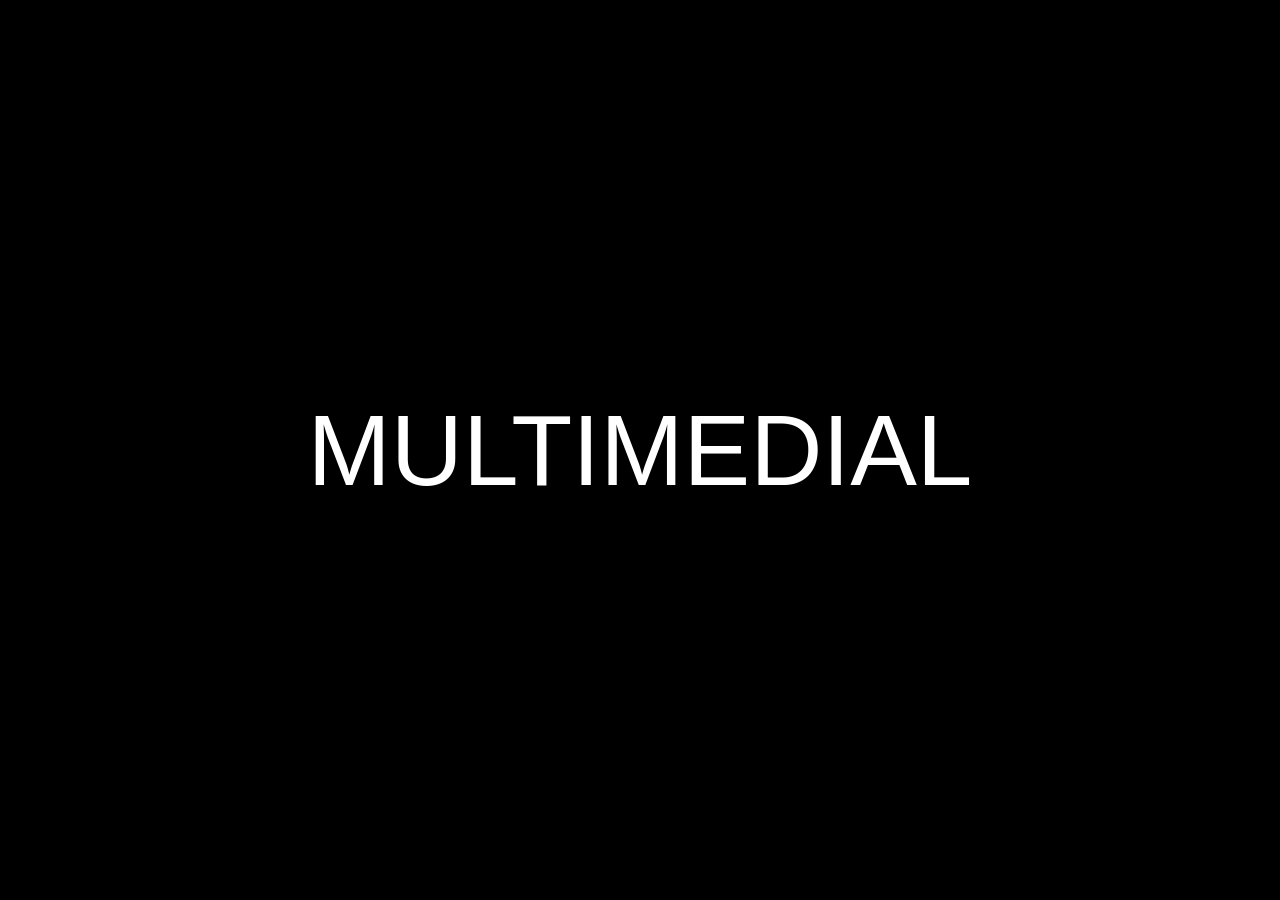
<file: index.html>
<!DOCTYPE html>
<!-- Indica al navegador que este documento usa HTML5 -->

<html>
<!-- Inicio del documento HTML -->

<head>
<!-- Sección donde van metadatos, título y estilos -->

<meta charset="UTF-8">
<!-- Define la codificación de caracteres para que se vean bien tildes y símbolos -->

<title>Multimedial</title>
<!-- Título de la página que aparece en la pestaña del navegador -->

<style>
/* Aquí comienza la sección de estilos CSS que define la apariencia visual */

body{
/* "body" se refiere a todo el contenido visible de la página */

  background-color: black;
  /* Define que el fondo de toda la página sea blanco */

  color: white;
  /* Define que el color del texto sea negro */

  margin: 0;
  /* Elimina los márgenes que los navegadores agregan por defecto */

  height: 100vh;
  /* Hace que el alto del cuerpo sea igual al 100% de la altura de la pantalla */

  display: flex;
  /* Activa el sistema Flexbox para organizar y centrar elementos */

  justify-content: center;
  /* Centra el contenido horizontalmente */

  align-items: center;
  /* Centra el contenido verticalmente */

  font-family: Arial, sans-serif;
  /* Define la tipografía del texto */

  font-size: 100px;
  /* Define el tamaño grande del texto */

}
/* Fin de las reglas de estilo del body */

</style>
<!-- Fin de la sección de estilos -->

</head>
<!-- Fin de la sección head -->

<body>
<!-- Inicio del contenido visible de la página -->

MULTIMEDIAL
<!-- Texto que aparece en el centro de la pantalla -->

</body>
<!-- Fin del contenido visible -->

</html>
<!-- Fin del documento HTML -->
</file>
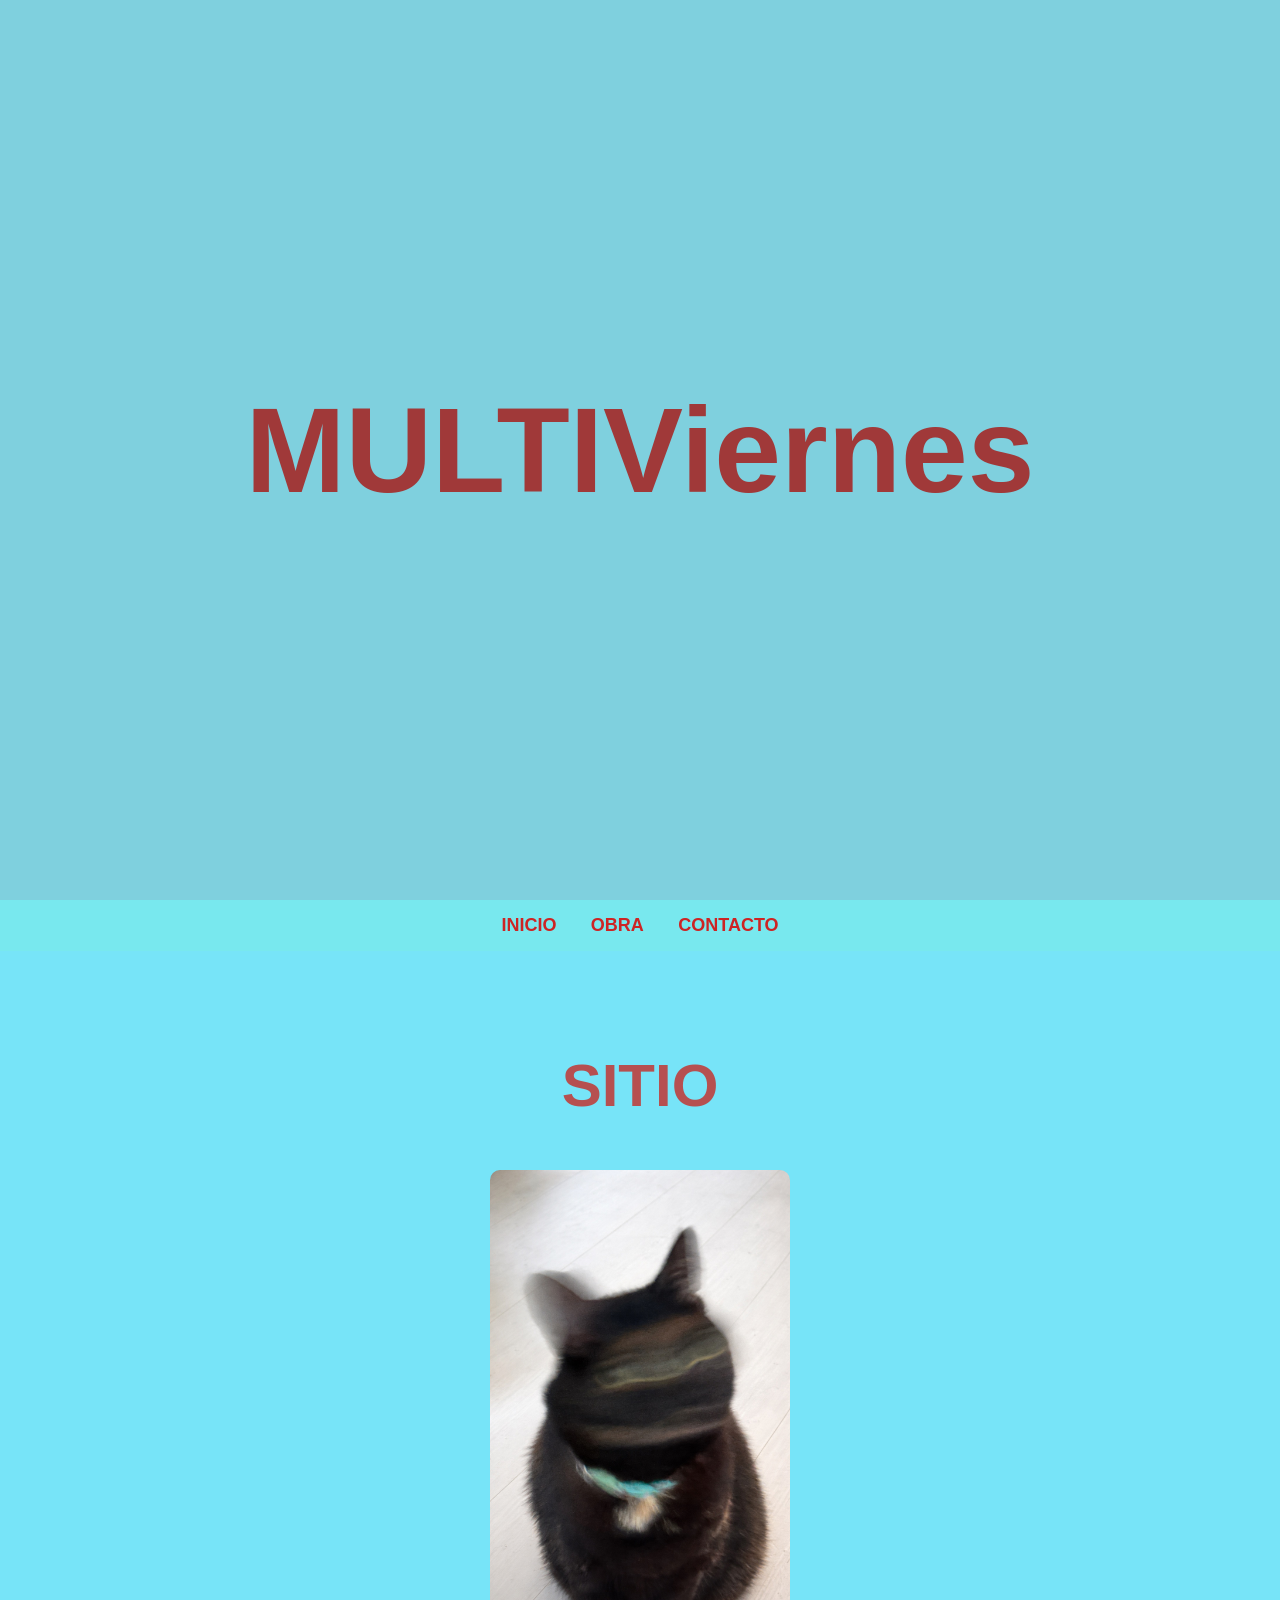
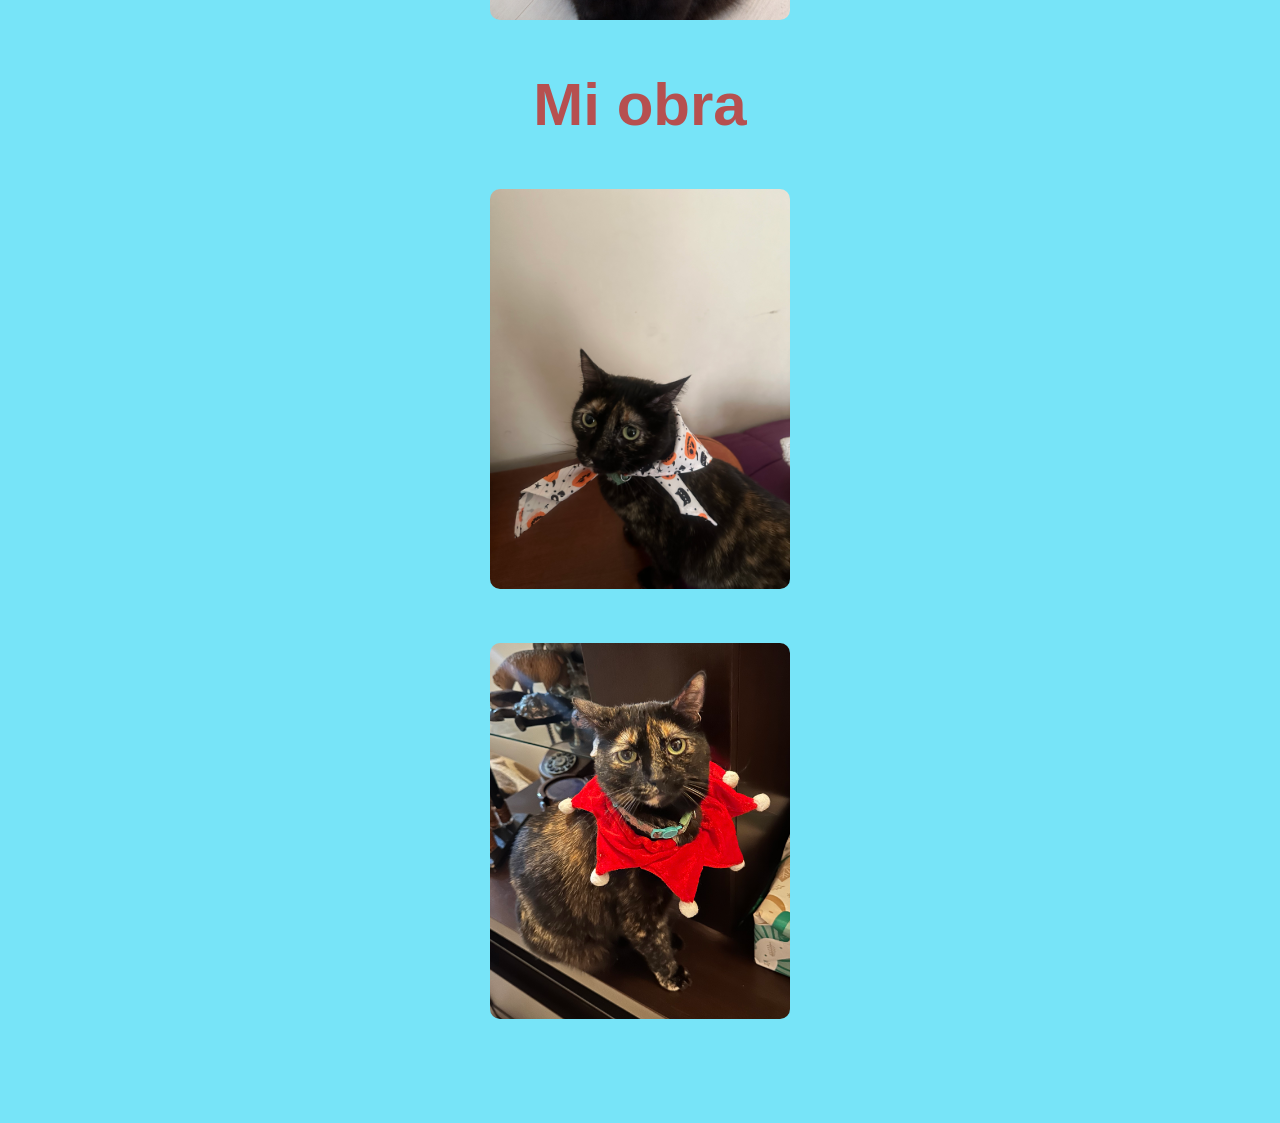
<file: w/index.html>
<!DOCTYPE html>
<html lang="es">
<head>
    <meta charset="UTF-8">
    <title>MultiViernes</title>
    <link rel="stylesheet" href="estilos.css">
</head>
<body>

    <header>
        <h1>MULTIViernes</h1>
      
    </header>
   <nav>
      <a href="index.html" class="nav-link">INICIO</a>
    <a href="obra.html" class="nav-link">OBRA</a>
    <a href="contacto.html" class="nav-link">CONTACTO</a>
    </nav>
    <div class="contenedor">
        <h1>SITIO</h1>
        <img src="img/Portada.jpeg" alt="Portada" width="300">

        <h1>Mi obra</h1>
        
        
        <a href="obra.html">
            <img src="img/inicio.jpeg" alt="Obra" width="300">
        </a>

        <a href="contacto.html">
            <img src="img/contacto.jpeg" alt="Contacto" width="300">
        </a>
    </div>

</body>
</html>
</file>
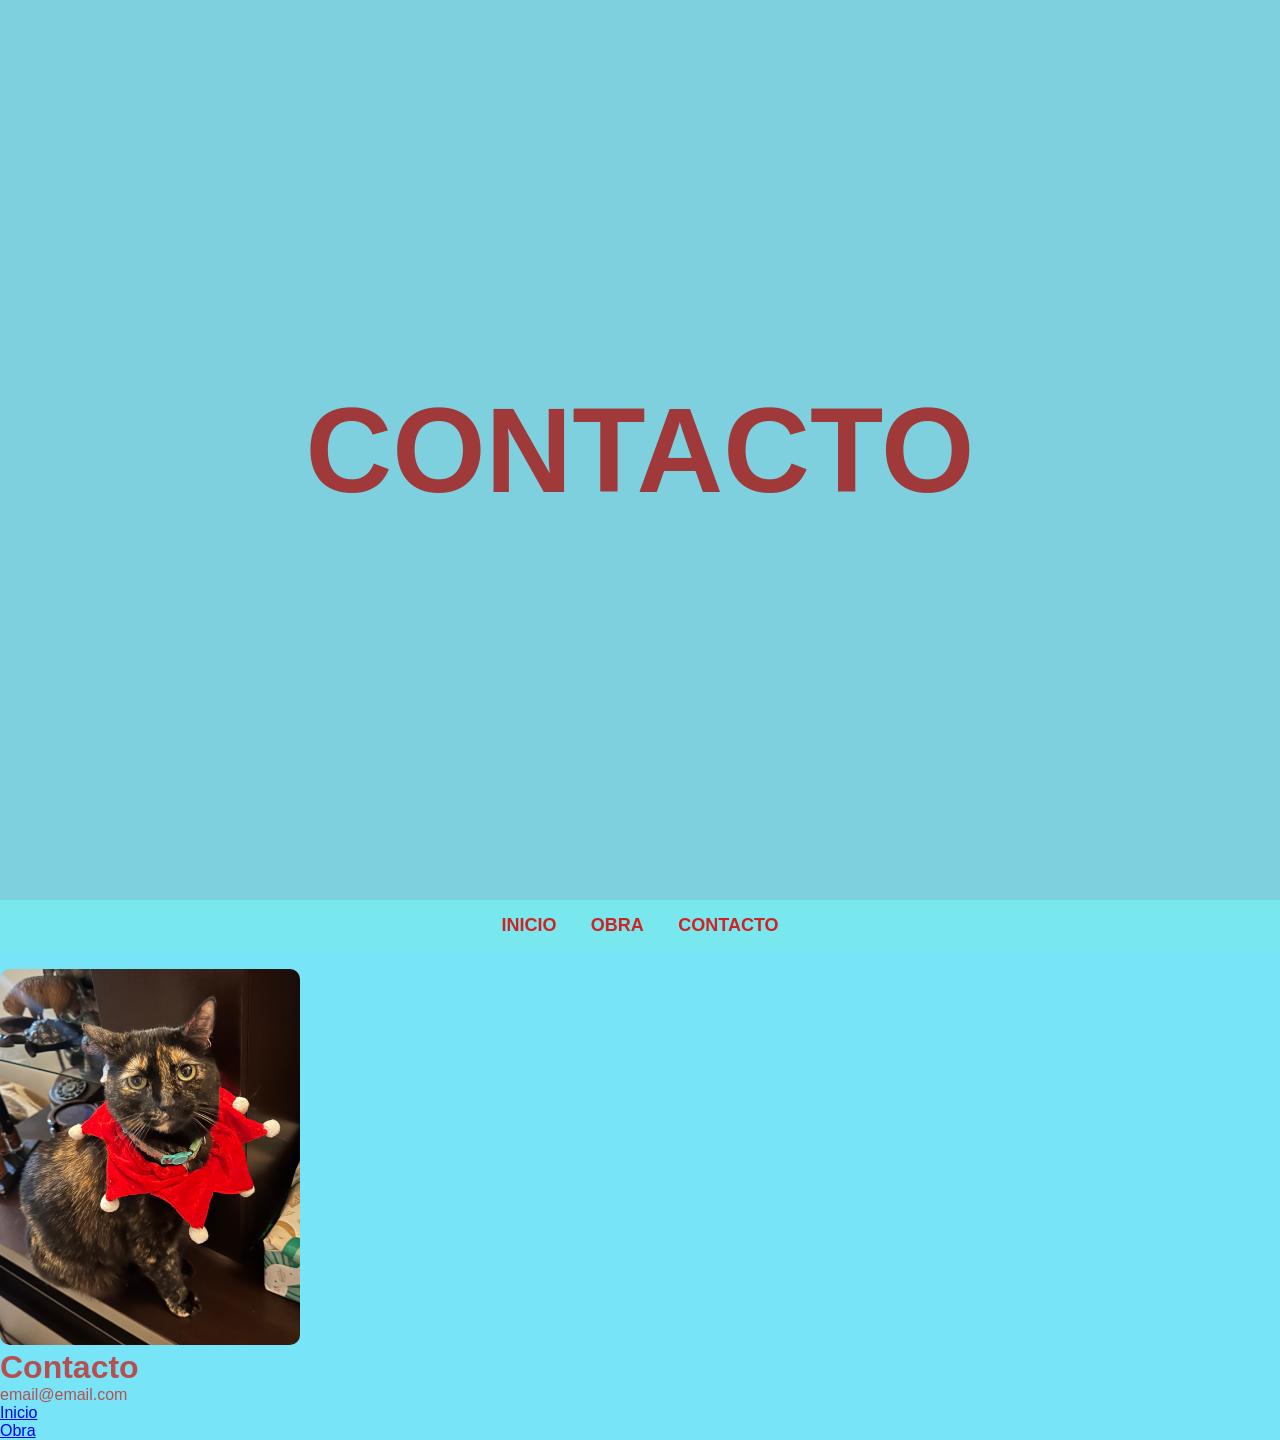
<file: w/contacto.html>
<!DOCTYPE html>
<html>
<head>
    <meta charset="UTF-8">
    <link rel="stylesheet" href="estilos.css">
<title>CONTACTO</title>
</head>

<body>
<header> 
    <h1>CONTACTO</h1>
</header>

 <nav>
     <a href="index.html" class="nav-link">INICIO</a>
    <a href="obra.html" class="nav-link">OBRA</a>
    <a href="contacto.html" class="nav-link">CONTACTO</a>
    </nav>


<br>

<img src="img/contacto.jpeg" alt="Imagen de contacto" width="300">
<h1>Contacto</h1>
<p>email@email.com</p>

<a href="index.html">Inicio</a><br>
<a href="obra.html">Obra</a>

</body>
</html>
</file>
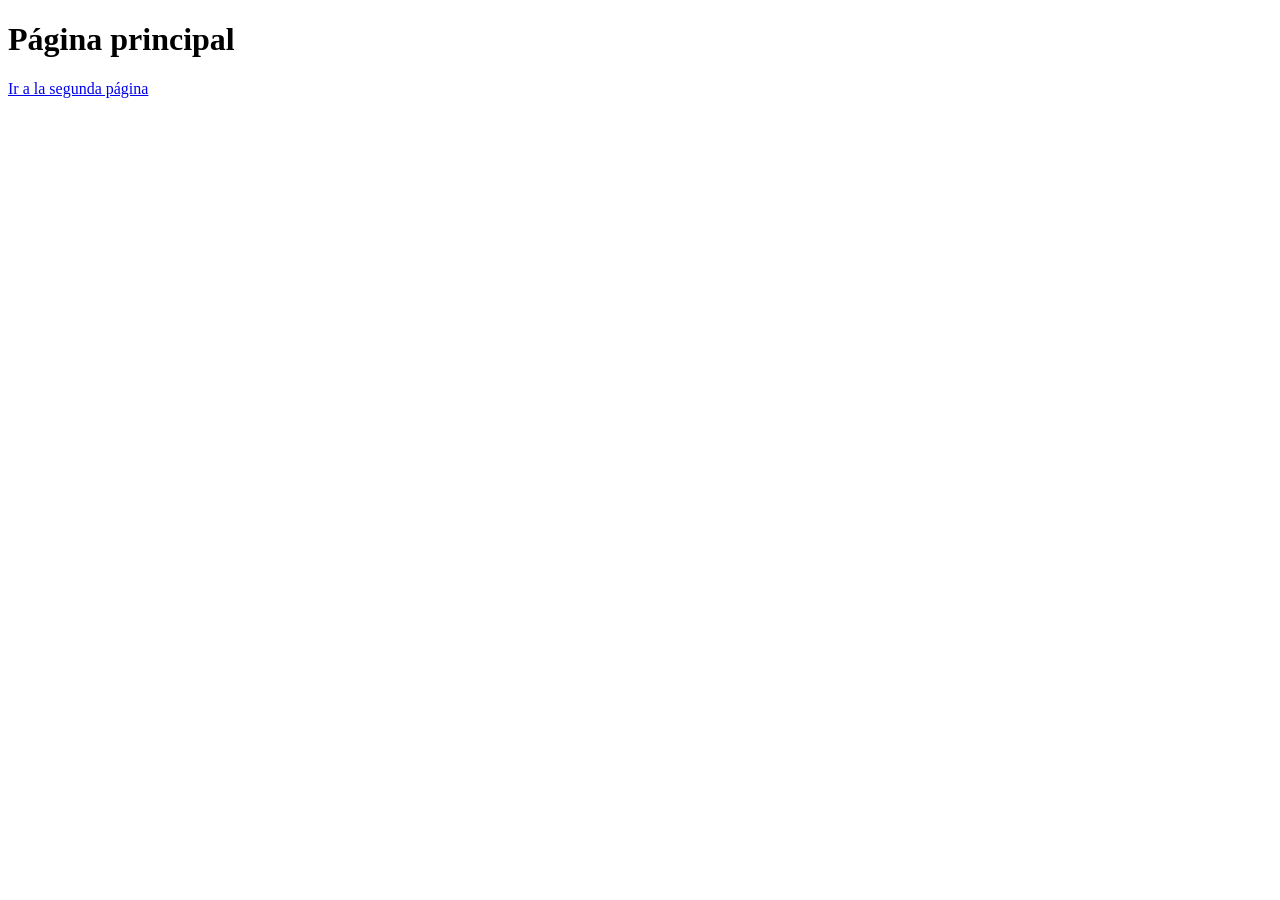
<file: w/pagina1.html>
<!-- Agregar un link en html -->
<!DOCTYPE html>

<html lang="es">
<head>
    <meta cgarset="UTF-8">
<title>Mi sitio</title>
</head>

<body>

<h1>Página principal</h1>

<a href="pagina2.html">Ir a la segunda página</a>

</body>
</html>
</file>
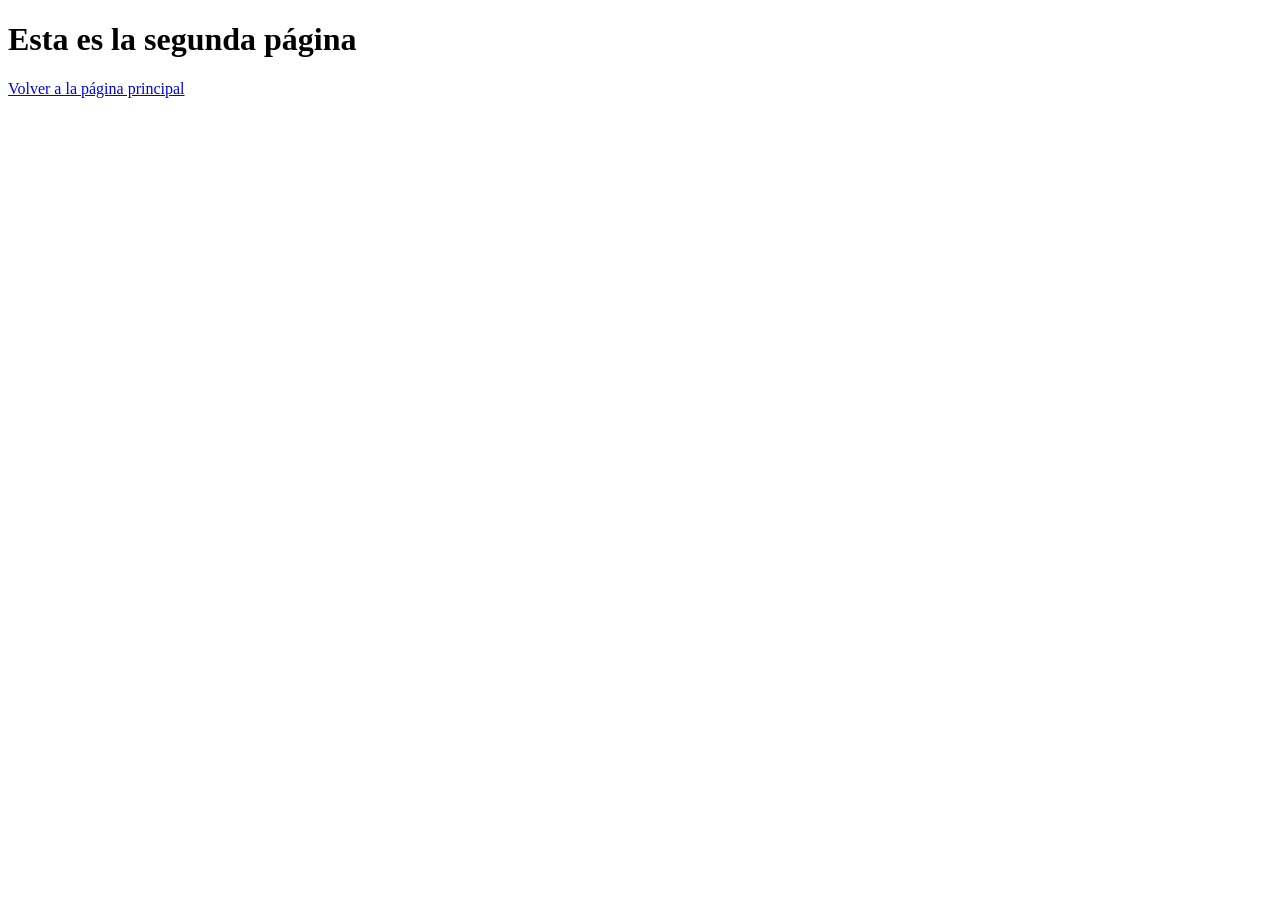
<file: w/pagina2.html>
<!DOCTYPE html>
<html>
<head>
<title>Página 2</title>
</head>

<body>

<h1>Esta es la segunda página</h1>
<a href="pagina1.html" target="_blank"> Volver a la página principal</a>
<!--<a href="https://www.wikipedia.org" target="_blank">Ir a Wikipedia</a>
 se agrega el target="_blank" para que sea en una nueva pestaña -->
</body>
</html>
</file>
<file: w/estilos.css>
/* estilos.css */

/* 1. RESET Y CONFIGURACIÓN BASE */
* {
  margin: 0;
  padding: 0;
  box-sizing: border-box;
}

body {
  background-color: #77e4f8;
  color: #b65050;
  font-family: Arial, sans-serif;
  /* Quitamos el flex del body para que los elementos fluyan hacia abajo normalmente */
}

/* 2. LA NAVBAR (Sticker en el vidrio) */
nav {
    position: -webkit-sticky; /* Soporte para Safari */
    position: sticky;        /* La magia: actúa como bloque normal, pero se pega al llegar al tope */
    top: 0;                  /* Se pegará justo en el borde superior (0 píxeles) */
    width: 100%;
    background: #78e8ee;
    padding: 15px;
    z-index: 1000;           /* Para que pase por encima de las imágenes al bajar */
    text-align: center;
}
.nav-link {
    text-decoration: none; /* Quita el subrayado azul feo */
    color: #cd2424;        /* Tu color amarillo/verde */
    font-weight: bold;
    margin: 0 15px;        /* ¡ESTO los separa! 15px a la izquierda y 15px a la derecha */
    font-size: 18px;
    transition: 0.3s;      /* Suaviza el cambio de color */
}

.nav-link:hover {
    color: white;          /* Cambia a blanco cuando pasas el mouse */
}

/* 3. EL HEADER (El título gigante al principio) */
header {
  height: 100vh; /* Ocupa toda la pantalla al inicio */
  display: flex;
  flex-direction: column;
  justify-content: center;
  align-items: center;
  background: #7fd0de;
  color: #a03939;
  /* Como la navbar es fixed, el header empieza desde arriba. 
     No necesita margen si queremos que la navbar flote sobre él */
}

header h1 {
  font-size: 120px;
  margin: 0;
}

/* 4. EL CONTENEDOR DE CONTENIDO */
.contenedor {
  display: flex;
  flex-direction: column; /* Elementos uno abajo del otro */
  align-items: center;
  gap: 50px; /* Espaciado automático entre imágenes y textos */
  padding: 100px 20px; /* Espacio arriba y abajo para que no choque con el header */
}

.contenedor h1 {
    font-size: 60px;
}

.contenedor-grilla {
    display: flex;
    flex-wrap: wrap;       /* Permite que los elementos salten de línea */
    justify-content: center; /* Centra las cajas en la fila */
    gap: 20px;            /* Espacio uniforme entre cajas (horizontal y vertical) */
    padding: 40px 20px;
    max-width: 1200px;    /* Para que la grilla no se desparrame en pantallas gigantes */
    margin: 0 auto;       /* Centra todo el bloque de la grilla */
}

.caja {
    background-color: #7aefe3; /* Fondo morado como tu barra */
    width: calc(33.33% - 20px); /* El truco para que quepan exactamente 3 por fila */
    min-width: 250px;           /* Para que en celulares no se vean diminutas */
    padding: 15px;
    border-radius: 10px;
    text-align: center;
    color: rgb(113, 41, 50);
}

.caja img {
    width: 100%;           /* La imagen ocupa todo el ancho de la caja */
    height: 200px;         /* Altura fija para que todas se vean iguales */
    object-fit:contain;     /* Recorta la imagen para que no se estire feo con cover, con contain es para que quepa en la altura/anchura fija*/
    border-radius: 5px;
    margin-bottom: 10px;
}
.caja h3 {
    color: #E8E83F;       /* El amarillo/verde de tu logo */
    font-size: 22px;
    margin-bottom: 8px;   /* Separa el título del párrafo */
    text-transform: uppercase; /* Lo pone en mayúsculas automáticamente */
}

.caja p {
    color: #000000;       /* Blanco para que resalte sobre el morado */
    font-size: 14px;
    line-height: 1.4;     /* Da aire entre líneas de texto */
    font-style: italic;   /* Le da un toque artístico */
}



/* 5. BOTONES Y OTROS */
.boton {
  background-color: rgb(99, 99, 102);
  color: rgb(144, 2, 2);
  padding: 15px;
  width: 150px;
  text-align: center;
  transition: 0.3s;
  text-decoration: none;
  display: inline-block;
}

.boton:hover {
  background-color: rgb(112, 107, 107);
}

img {
    border-radius: 10px; /* Un toque estético */
}
</file>
